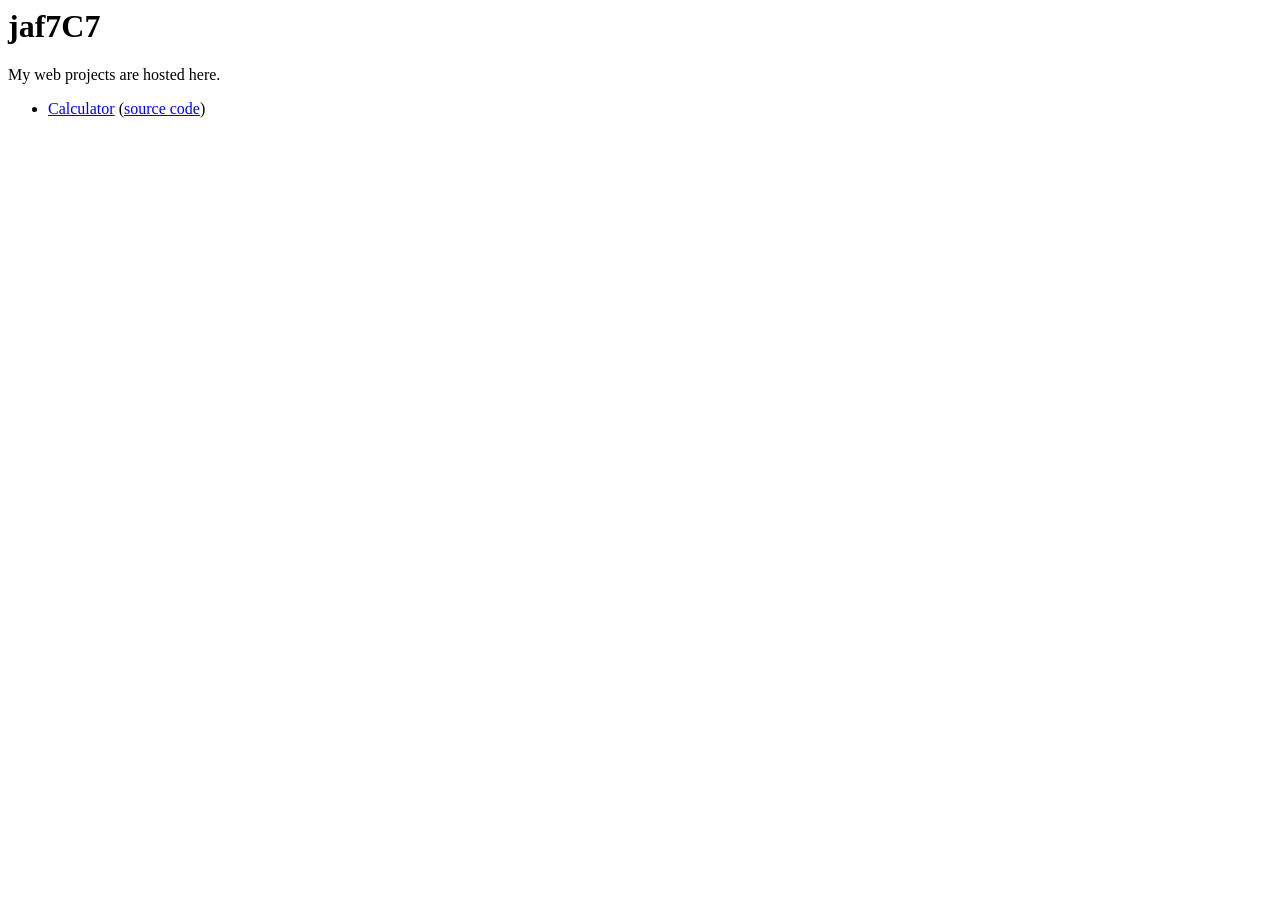
<file: index.html>
<doctype! html>
<html>
  <head>
    <meta charset="utf-8">
    <title>jaf7C7</title>
    <meta name="viewport" content="width=device-width, initial-scale=1">
  </head>
  <body>
    <h1>jaf7C7</h1>
    <p>My web projects are hosted here.</p>
    <ul>
      <li>
        <a href="./calculator">Calculator</a> (<a href="https://github.com/jaf7C7/calculator">source code</a>)
      </li>
    </ul>
  </body>
</html>
</file>
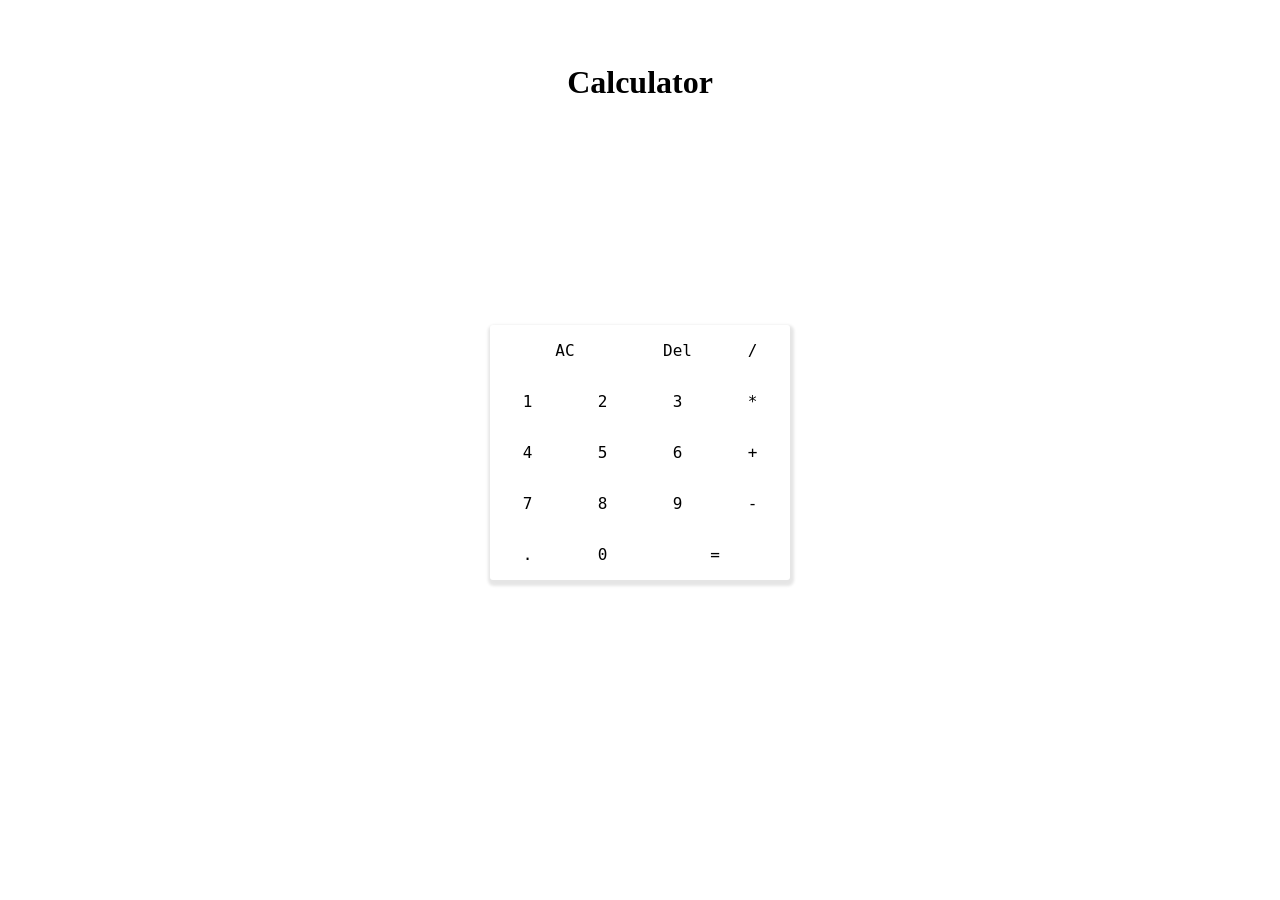
<file: calculator/index.html>
<!DOCTYPE html>
<html lang="en">
  <head>
    <meta charset="UTF-8" />
    <meta name="viewport" content="width=device-width, initial-scale=1.0" />
    <title>Calculator</title>
    <style>
      * {
        margin: 0;
        padding: 0;
        box-sizing: border-box;
      }

      body {
        text-align: center;
        padding: 4rem 0;
      }

      .container {
        max-width: 300px;
        margin: 4rem auto;
      }

      .error {
        color: red;
      }

      .calculator {
        font-family: monospace;
        font-size: 1rem;
      }

      .calculator__body {
        display: grid;
        grid-template-columns: repeat(4, 1fr);
        border-radius: 3px;
        box-shadow: 1px 3px 3px 3px rgba(0, 0, 0, 0.1);
      }

      .calculator__display {
        margin-bottom: 2rem;
        overflow: auto;
      }

      .calculator__display-message {
        min-height: 2rem;
      }

      .calculator__display-history {
        margin-bottom: 1rem;
        min-height: 1rem;
      }

      .calculator__display-main {
        font-weight: bold;
        font-size: 3rem;
        min-height: 4rem;
      }

      .calculator__button {
        padding: 1em;
        border-radius: 3px;
      }

      .calculator__button:hover {
        outline: 1px solid black;
        box-shadow: 1px 1px 1px 1px rgba(0, 0, 0, 0.2);
      }

      .calculator__button:active {
        background-color: #f0f0f0;
      }

      .calculator__button--large {
        grid-column: span 2;
      }
    </style>
  </head>
  <body>
    <h1>Calculator</h1>
    <div class="calculator container">
      <div class="calculator__display" id="display">
        <div class="calculator__display-message" id="messageDisplay"></div>
        <div class="calculator__display-history" id="historyDisplay"></div>
        <div class="calculator__display-main" id="mainDisplay"></div>
      </div>
      <div class="calculator__body">
        <div class="calculator__button calculator__button--large" id="allClear">
          AC
        </div>
        <div class="calculator__button" id="del">Del</div>
        <div class="calculator__button" id="divide">/</div>
        <div class="calculator__button" id="one">1</div>
        <div class="calculator__button" id="two">2</div>
        <div class="calculator__button" id="three">3</div>
        <div class="calculator__button" id="multiply">*</div>
        <div class="calculator__button" id="four">4</div>
        <div class="calculator__button" id="five">5</div>
        <div class="calculator__button" id="six">6</div>
        <div class="calculator__button" id="add">+</div>
        <div class="calculator__button" id="seven">7</div>
        <div class="calculator__button" id="eight">8</div>
        <div class="calculator__button" id="nine">9</div>
        <div class="calculator__button" id="subtract">-</div>
        <div class="calculator__button" id="decimalPoint">.</div>
        <div class="calculator__button" id="zero">0</div>
        <div class="calculator__button calculator__button--large" id="equals">
          =
        </div>
      </div>
    </div>
    <script>
      document.addEventListener("DOMContentLoaded", () => {
        const display = document.getElementById("display");
        const mainDisplay = document.getElementById("mainDisplay");
        const historyDisplay = document.getElementById("historyDisplay");
        const messageDisplay = document.getElementById("messageDisplay");
        const inputKeys = [
          { id: "zero", char: "0" },
          { id: "one", char: "1" },
          { id: "two", char: "2" },
          { id: "three", char: "3" },
          { id: "four", char: "4" },
          { id: "five", char: "5" },
          { id: "six", char: "6" },
          { id: "seven", char: "7" },
          { id: "eight", char: "8" },
          { id: "nine", char: "9" },
          { id: "divide", char: "/" },
          { id: "multiply", char: "*" },
          { id: "add", char: "+" },
          { id: "subtract", char: "-" },
          { id: "decimalPoint", char: "." },
        ];
        const functionKeys = [
          { id: "allClear", callback: clearDisplay },
          { id: "del", callback: deleteChar },
          { id: "equals", callback: calculateExpression },
        ];
        let endOfExpression = false;

        function clearDisplay() {
          mainDisplay.innerText = "";
          historyDisplay.innerText = "";
          messageDisplay.innerText = "";
        }

        function clearError() {
          messageDisplay.innerText = "";
          historyDisplay.innerText = "";
          display.classList.remove("error");
        }

        function deleteChar() {
          mainDisplay.innerText = mainDisplay.innerText.slice(0, -1);
        }

        function insertChar(char) {
          if (endOfExpression) {
            newLine();
            if (display.classList.contains("error")) {
              clearError();
            }
            endOfExpression = false;
          }
          mainDisplay.innerText += char;
        }

        function newLine() {
          historyDisplay.innerText = mainDisplay.innerText;
          mainDisplay.innerText = "";
        }

        function parseExpression(expr) {
          if (expr === "") {
            return;
          }
          // If the expression starts with an operator then use the previous
          // result as the first operand. (Calculation chaining).
          if (RegExp("^[-+/*]").test(expr)) {
            expr = historyDisplay.innerText += expr;
            mainDisplay.innerText = expr;
          }
          // Check that `mainDisplay.innerText` doesn't contain any
          // chars apart from [-+/*.0-9], to avoid arbitrary code being
          // executed with `eval`.  The evaluation will also fail if the
          // expression contains two adjacent operators, as all operators are
          // binary.
          if (
            RegExp("[^-+/*.0-9]").test(expr) ||
            RegExp("[-+/*][-+/*]|\\.[^-+/*]*\\.").test(expr)
          ) {
            throw new Error("Invalid expression!");
          }
          return expr;
        }

        function handleError(err) {
          display.classList.add("error");
          messageDisplay.innerText = err.message;
          historyDisplay.innerText = "";
        }

        function calculateExpression() {
          endOfExpression = true;
          try {
            let expr = parseExpression(mainDisplay.innerText);
            newLine();
            // `expr` has been sanitised so only arithmetic expressions can be
            // evaluated.
            result = eval?.(`"use strict"; ${expr}`);
            // Give results to 8 decimal places, trimming trailing zeroes.
            mainDisplay.innerText = parseFloat(result.toFixed(8));
          } catch (err) {
            handleError(err);
          }
        }

        inputKeys.forEach((key) => {
          document.getElementById(key.id).addEventListener("click", () => {
            insertChar(key.char);
          });
        });

        functionKeys.forEach((key) => {
          document
            .getElementById(key.id)
            .addEventListener("click", key.callback);
        });
      });
    </script>
  </body>
</html>
</file>
